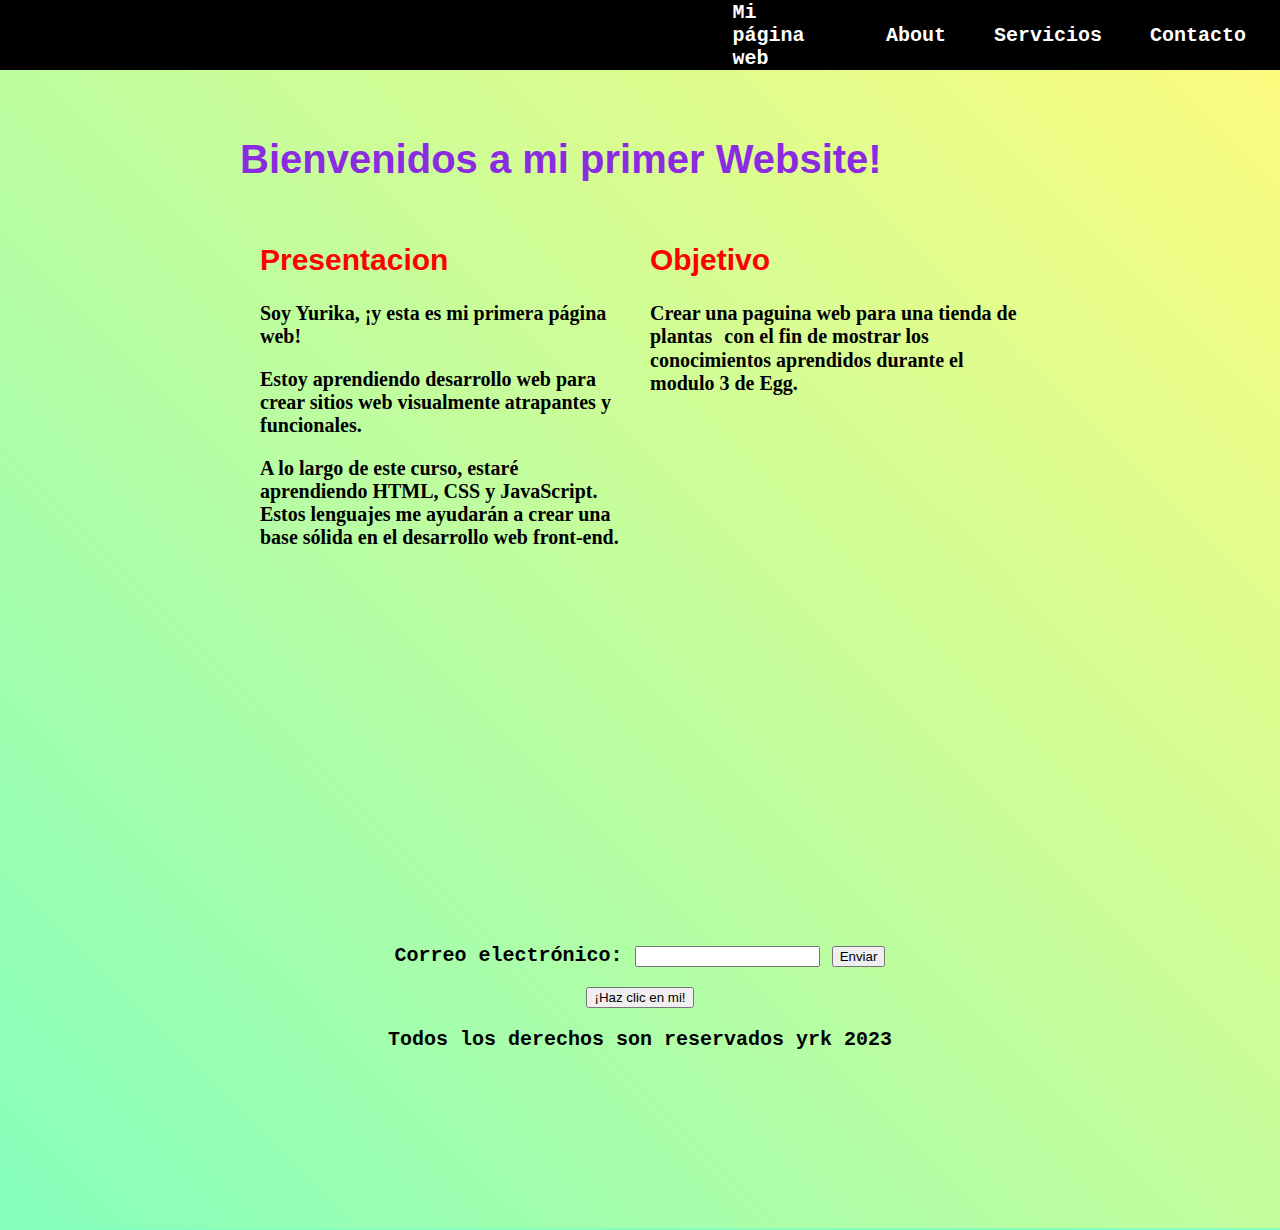
<file: index.html>
<html>
<head>
<meta charset="UTF-8">
<title>Mi Primer Website</title>
</head>
<link rel="stylesheet" type="text/css" href="estilo.css">
<body> 
    <p BARRA DE NAVEGACION p>

    <header class="container-nav">
        <nav class="navbar">
            <nav class="navbar" role="navigation"></nav>
        <a href="index.html" class="brand">Mi página web</a>
        <ul class="nav-links">
            <li><a href="About.html">About</a></li>
            <li><a href="services.html">Servicios</a></li>
            <li><a href="contact.html">Contacto</a></li>
            </ul>
            </nav>
        <button class="button-menu-toggle">Menu</button>
    </header>

    <p CONTENIDO p>

    <div class="container">
                <h1>Bienvenidos a mi primer Website!</h1>
    <div class="row">
    <div class="column">
        <h2>Presentacion</h2>
            <p>Soy Yurika, ¡y esta es mi primera página web!</p>
            <p>Estoy aprendiendo desarrollo web para crear sitios web visualmente 
             atrapantes y funcionales.</p>
            <p>A lo largo de este curso, estaré aprendiendo HTML,
             CSS y JavaScript. Estos lenguajes me ayudarán 
            a crear una base sólida en el desarrollo web front-end.</p> 
    </div>
    <div class="column">    
        <h2>Objetivo</h2>  
            <p1>Crear una paguina web para una tienda de plantas</p1>  
            <p1>con el fin de mostrar los conocimientos aprendidos
                 durante el modulo 3 de Egg.</p1> 
    </div>
    </div>
    </div>

    <p VIDEO YOUTOBE Y PIE DE PAG p>
<center>  
        <iframe width="560" height="315" src="https://www.youtube.com/embed/PdeqrP7ngeM" 
    title="YouTube video player" frameborder="0" allow="accelerometer; autoplay; 
    clipboard-write; encrypted-media; gyroscope; picture-in-picture; web-share"
    allowfullscreen>
    </iframe> 
   

    <form id="myForm">
        <label for="email">Correo electrónico:</label>
        <input type="email" id="email" name="email" required="">
        <button type="submit">Enviar</button>
    </form>


    <button onclick="showAlert ()" aria-label="¡Haz clic en mi!">¡Haz clic en mi!</button>
    <script src="script.js"> </script>
   
    <p PIE DE PAG p>
   
    <footer>Todos los derechos son reservados yrk 2023</footer>

</center>
</body>
</html>
</file>
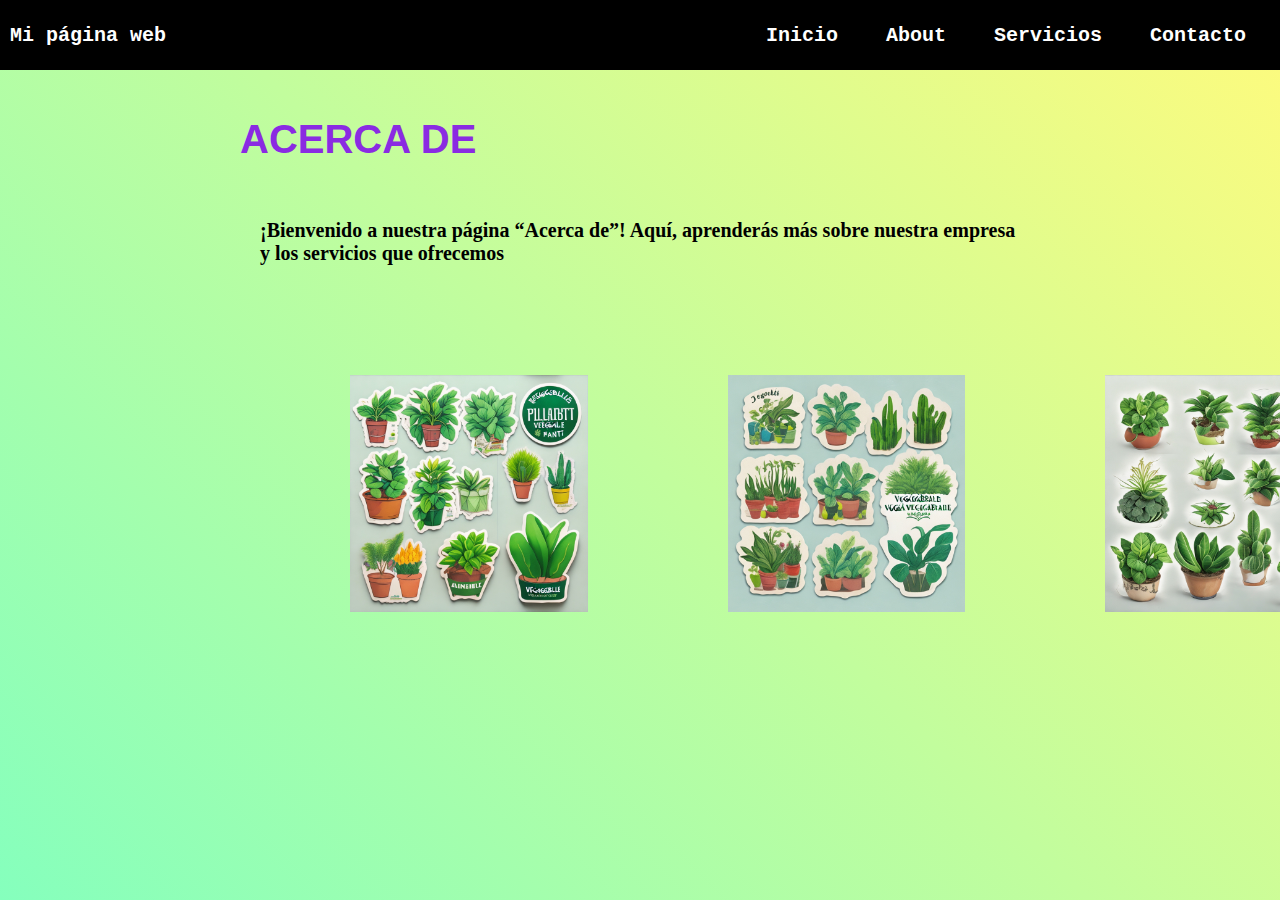
<file: About.html>
<html>
<head>
<meta charset="UTF-8">
<title>Mi Primer Website</title>
</head>
<link rel="stylesheet" type="text/css" href="estilo.css">
<body> 
    <div class="container-nav">
        <nav class="navbar">
            <nav class="navbar" role="navigation">   
        <a href="index.html" class="brand">Mi página web</a>
        <ul class="nav-links">
            <li><a href="index.html">Inicio</a></li>
            <li><a href="About.html">About</a></li>
            <li><a href="services.html">Servicios</a></li>
            <li><a href="contact.html">Contacto</a></li>
            </ul>
            </nav>

        <button class="button-menu-toggle">Menu</button>
    </div>
    
    <div class="container">
                <h1>ACERCA DE</h1>
    <div class="row">
    <div class="column">
                <p>¡Bienvenido a nuestra página “Acerca de”! Aquí, aprenderás más sobre nuestra 
                    empresa y los servicios que ofrecemos</p>
                    <div class="contenedorimagenes container">

                        <img src="Imagen1.jpg" alt="Descripción de la imagen 1" />
                        <img src="Imagen2.jpg" alt="Descripción de la imagen 2" />
                        <img src="Imagen3.jpg" alt="Descripción de la imagen 3" />

                    </div>

                              
             
    </div>
    </div>
    </div>
    <ul>
       
        </nav>
           </div>

 
    
    <script src="script.js"> </script>
</body>
</html>
</file>
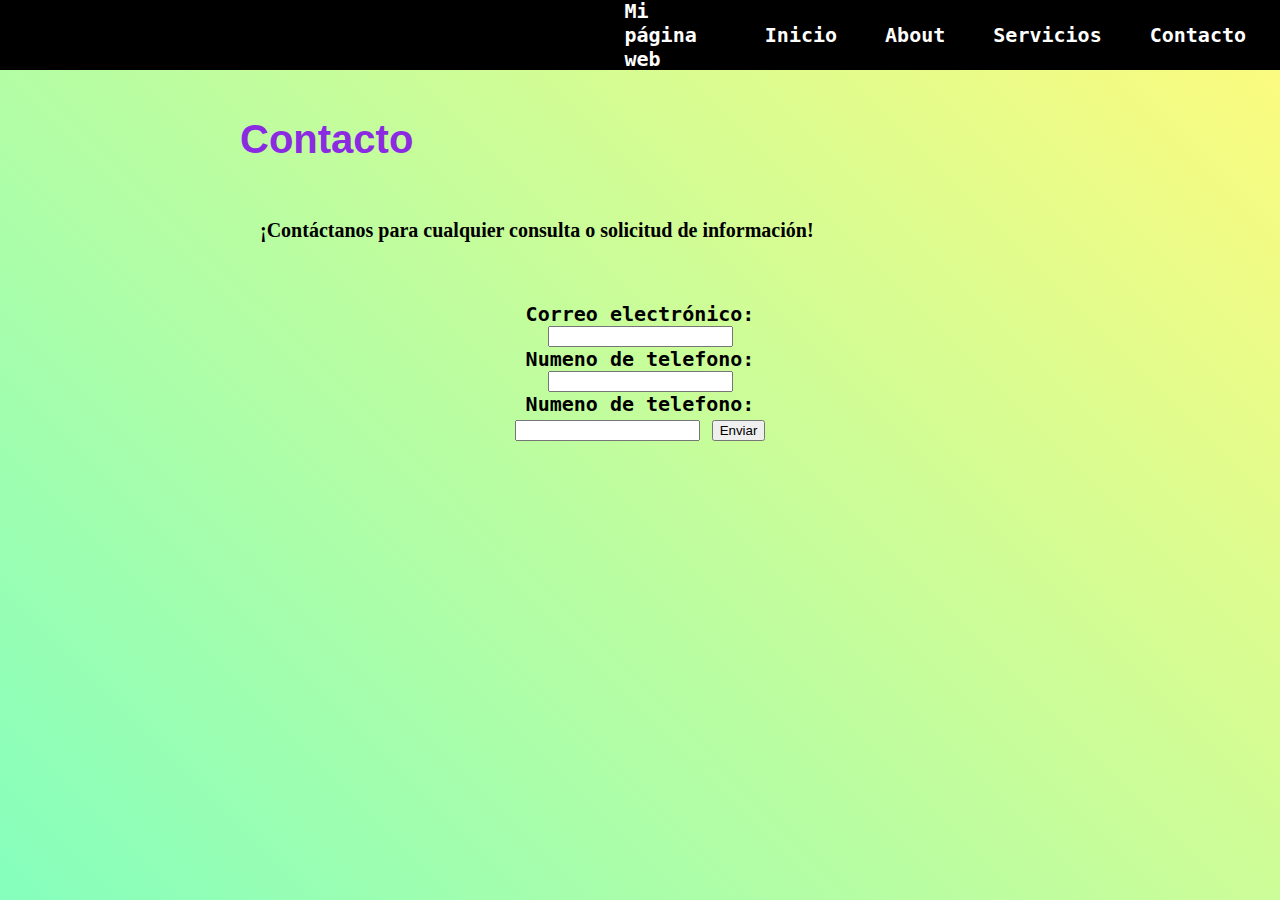
<file: contact.html>
<html>
<head>
<meta charset="UTF-8">
</head>
<link rel="stylesheet" type="text/css" href="estilo.css">
<body> 
    
    <div class="container-nav">
        <nav class="navbar">
            <nav class="navbar" role="navigation"></nav>
        <a href="index.html" class="brand">Mi página web</a>
        <ul class="nav-links">
            <li><a href="index.html">Inicio</a></li>
            <li><a href="About.html">About</a></li>
            <li><a href="services.html">Servicios</a></li>
            <li><a href="contact.html">Contacto</a></li>
            </ul>
            </nav>
        <button class="button-menu-toggle">Menu</button>
    </div>

    <div class="container">
            <h1>Contacto</h1>
    <div class="row">
    <div class="column">
            <p>¡Contáctanos para cualquier consulta o solicitud de información!</p>
            
    </div>
    </div>
    </div>
    <center>
    <form id="myForm">
        <li for="email">Correo electrónico:</li>
        <input type="email" id="email" name="email" required="">
        <li for="telefono">Numeno de telefono:</li>
        <input type="telefono" id="telefono" name="telefono" required="">
        <li for="comentario">Numeno de telefono:</li>
        <input type="comentario" id="comentario" name="comentario" required="">
        <button type="submit">Enviar</button>
        
    </form>
</center>
    <script src="script.js"> </script>

</body>
</html>
</file>
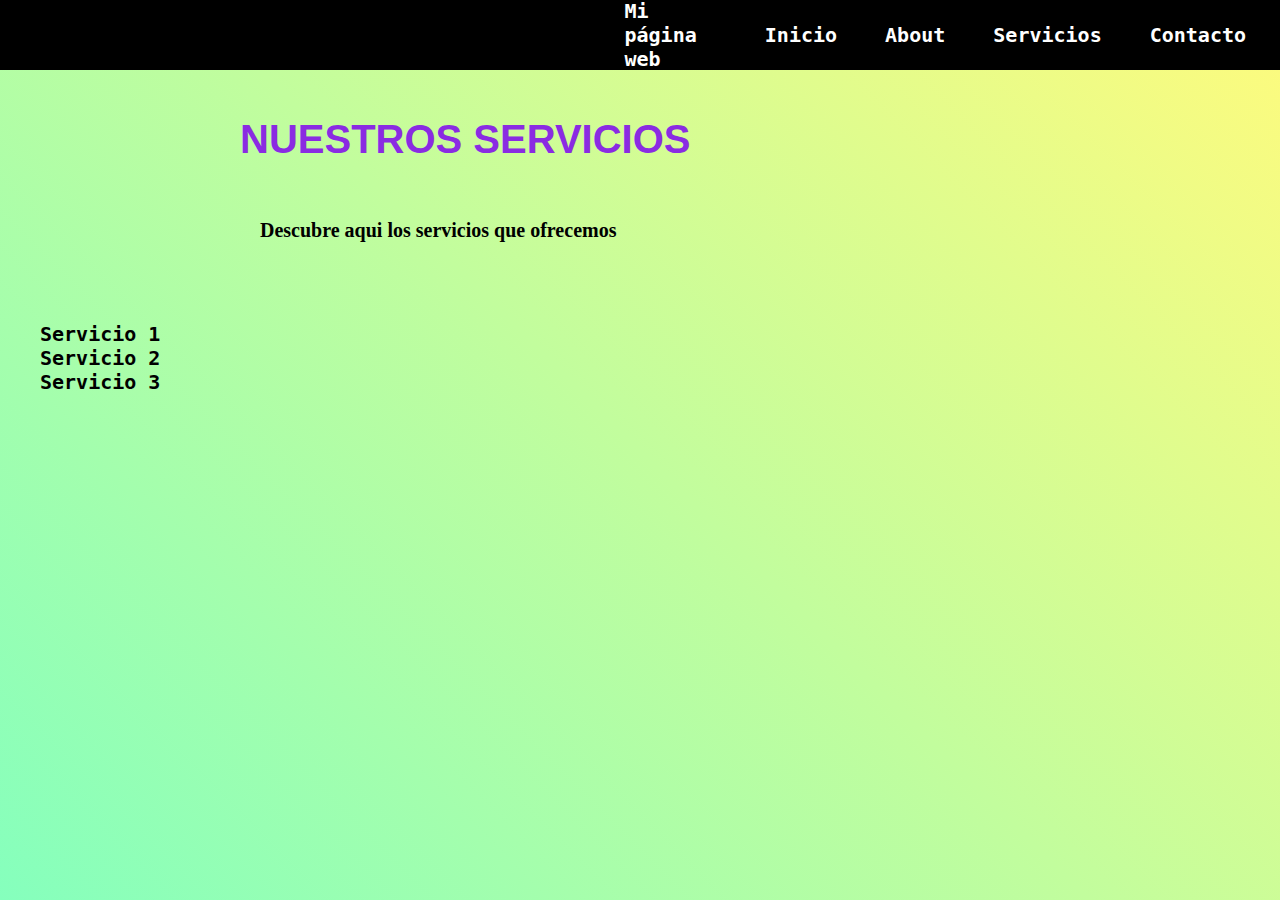
<file: services.html>
<html>
<head>
<meta charset="UTF-8">
<title>Mi Primer Website</title>
</head>
<link rel="stylesheet" type="text/css" href="estilo.css">
<body> 
    <div class="container-nav">
        <nav class="navbar">
            <nav class="navbar" role="navigation"></nav>
        <a href="index.html" class="brand">Mi página web</a>
        <ul class="nav-links">
            <li><a href="index.html">Inicio</a></li>
            <li><a href="About.html">About</a></li>
            <li><a href="services.html">Servicios</a></li>
            <li><a href="contact.html">Contacto</a></li>
            </ul>
            </nav>

        <button class="button-menu-toggle">Menu</button>
    </div>
    
    <div class="container">
                <h1>NUESTROS SERVICIOS</h1>
    <div class="row">
    <div class="column">
                <p>Descubre aqui los servicios que ofrecemos</p>
             
    </div>
    </div>
    </div>
    <ul>
        <main>
        <li>Servicio 1</li>
        <li>Servicio 2</li>
        <li>Servicio 3</li>
        </ul>
    </main>
        </nav>
           </div>






   
    
    <script src="script.js"> </script>
</body>
</html>
</file>
<file: estilo.css>
html {
    background-color: #85FFBD;
    background-image: linear-gradient(45deg, #85FFBD 0%, #FFFB7D 100%);
    background-repeat: no-repeat 
    
  }

  body {
    margin: 0;
    font-family: monospace;
    font-weight: bold;
    font-size: 20px;
     }

h1{color:blueviolet;
    font-family: Arial, Helvetica, sans-serif;
   texto-align: center;
}
p{color:black;
    font-family: 'Times New Roman', Times, serif;
    font-size: 20px;
    margin : 30px, 50px, 90px;
}
h2{color:red;
   font-family: Arial, Helvetica, sans-serif;
   texto-align: center;
}
p1{color:black;
    font-family: 'Times New Roman', Times, serif;
    font-size: 20px;
    margin : 30px, 50px, 90px;
}    

.container{
    max-width: 800px;
    margin: auto;
    padding: 20px;
}
.row{
    display: flex;
    flex-wrap: wrap;
    margin: 10px;
    }
.column{
    flex: 1;
    padding: 10px;
    }
    

.container-nav {
            display: flex;
            padding: 10px;
            height: 50px;
            background-color: black;
            }
            .navbar {
            display: flex;
            justify-content: space-between;
            width: 100%;
            }
        .brand {

            display: flex;
            align-items: center;
            }

            li>a {
            padding: 8px 24px;
            }
            li {
            list-style-type: none;
            }
            a {
            color: white;
            text-decoration:none;
            }
.nav-links {
            display: flex;
            align-items: center;
            }
            .button-menu-toggle {
            display: none;
            }


@media (max-width: 768px) {
            .column {
                flex: 100%;
                }
                .nav-links {
                display: none;
                }
                .button-menu-toggle {
                display: block;
                background-color: white;
                border:none;
                border-radius: 50px;
                padding: 0 24px;
                font-family: monospace;
                font-weight: bold;
                font-size: 20px;
                }
            }

            .nav-links.nav-links-responsive {
                position: absolute;
                display: flex;
                background-color: rgba(20, 20, 20, 0.95);
                width: 100%;
                height: 100%;
                top: 70px;
                left: 0;
                flex-direction: column;
                padding-top: 200px;
                align-items: center;
                gap: 70px;
                font-size: 40px;
              }

              .container {
                max-width: 800px;
                margin: auto;
                padding: 20px;
              }
              
              .contenedorimagenes {
                display: flex;
                justify-content: space-between;
              }
              .contenedorimagenes img {
                width: 33%;
                margin: 35px;
                padding: 35px;
              
              }
              footer  {  
                min-height: 200px;


              }
</file>
